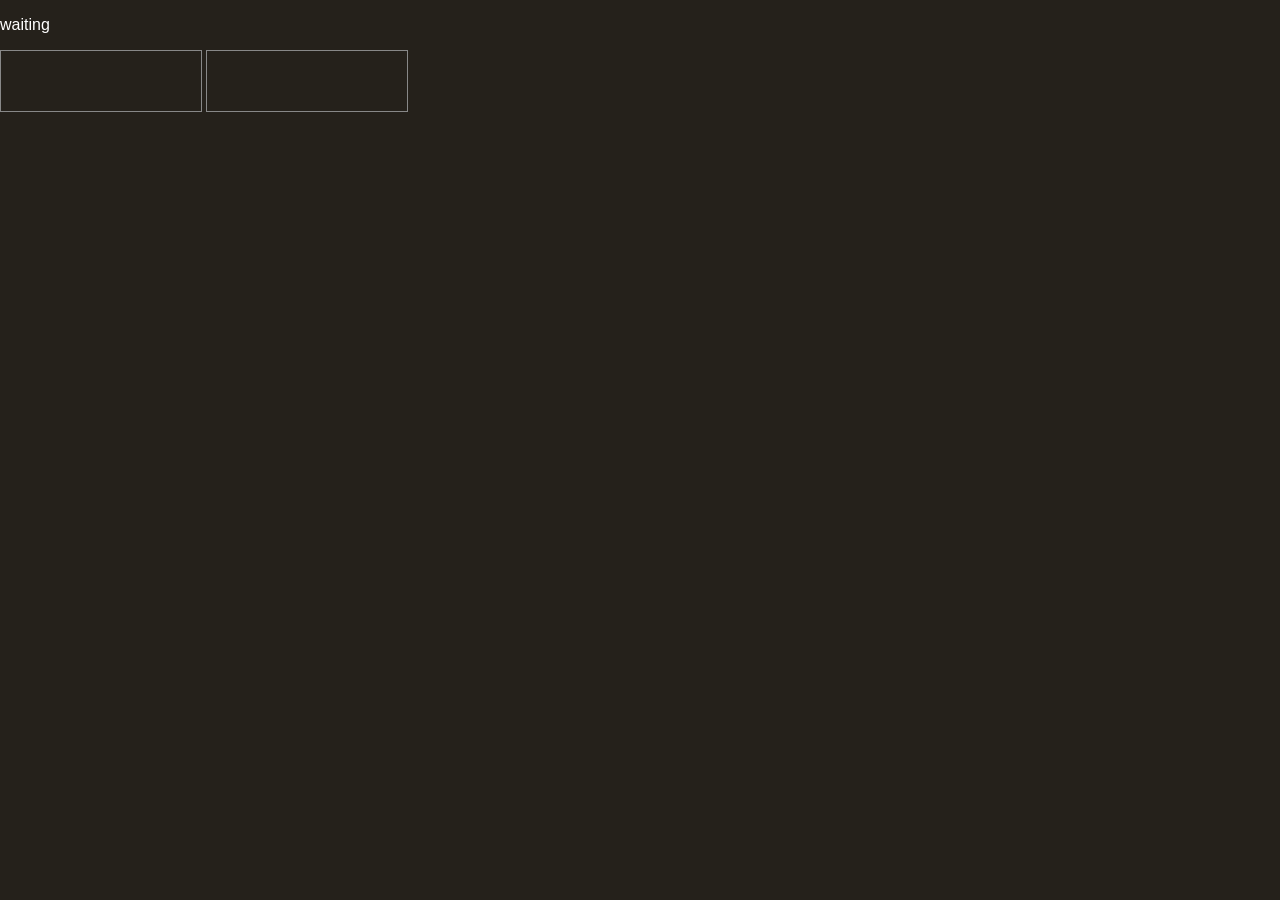
<file: src/gametest/resources/assets/graphene_gametest/web/bridge-callers/index.html>
<!DOCTYPE html>
<html lang="en">
<head>
<meta charset="utf-8">
<title>Bridge callers</title>
<style>
  html, body { margin: 0; background: #25211b; color: #fff; font: 16px sans-serif; }
  iframe { width: 200px; height: 60px; border: 1px solid #888; }
</style>
</head>
<body>
<p id="state">waiting</p>
<iframe id="same" src="frame.html"></iframe>
<iframe id="foreign"></iframe>
<script>
  const FRAME_SCRIPT = `
    <script>
      const call = { bridge: "graphene-ui", version: 1, kind: "event", channel: "test:frame", payload: { from: "foreign" } };
      function answer(result) { parent.postMessage(Object.assign({ frame: "foreign" }, result), "*"); }
      try {
        window.cefQuery({
          request: JSON.stringify(call),
          onSuccess: function () { answer({ ok: true }); },
          onFailure: function (code, message) { answer({ ok: false, code: code, message: message }); }
        });
      } catch (error) {
        answer({ ok: false, code: -1, message: String(error) });
      }
      try { window.open("https://bridge-popup.invalid/from-foreign-frame", "_blank"); } catch (ignored) {}
    <\/script>`;
  document.getElementById("foreign").src = "data:text/html;charset=utf-8," + encodeURIComponent(FRAME_SCRIPT);

  const results = {};
  let reported = false;

  function report() {
    if (reported || !results.same || !results.foreign || !globalThis.grapheneBridge || !globalThis.grapheneBridge.isReady()) {
      return;
    }

    reported = true;
    document.getElementById("state").textContent = "reported";
    globalThis.grapheneBridge.emit("test:report", results);
  }

  window.addEventListener("message", function (event) {
    if (event.data && typeof event.data.frame === "string") {
      results[event.data.frame] = event.data;
      report();
    }
  });

  function whenBridgeReady() {
    if (!globalThis.grapheneBridge) {
      setTimeout(whenBridgeReady, 20);
      return;
    }

    globalThis.grapheneBridge.ready().then(function () {
      globalThis.grapheneBridge.request("test:main", { from: "main" }).then(report);
    });
  }

  whenBridgeReady();
</script>
</body>
</html>
</file>
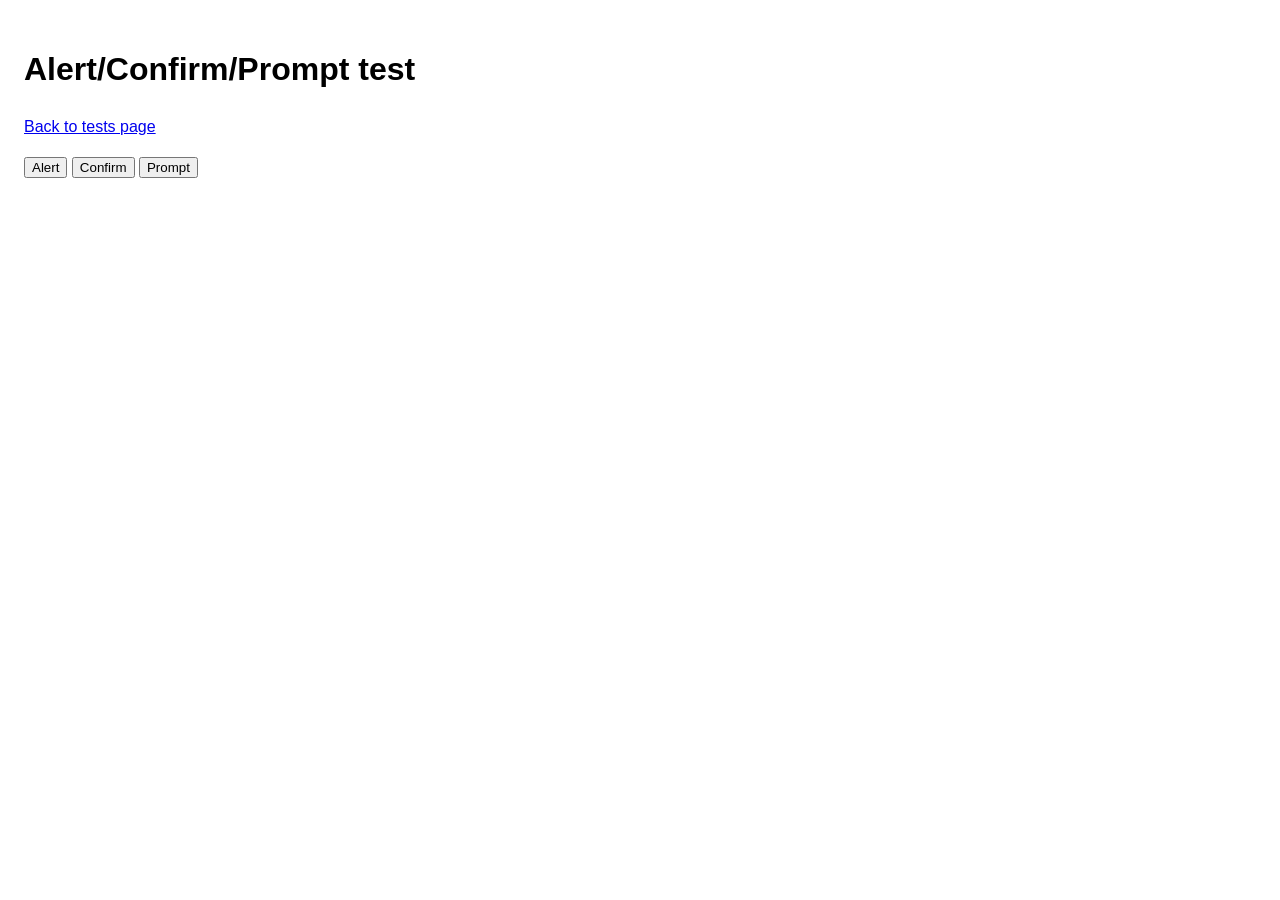
<file: src/debug/resources/assets/graphene-ui-debug/graphene_test/pages/alert.html>
<!doctype html>
<html lang="en">
<head>
    <meta charset="UTF-8">
    <meta content="width=device-width, initial-scale=1" name="viewport">
    <title>Graphene Alert Test</title>
    <link href="../styles/style.css" rel="stylesheet">
    <script>
        function showAlert() {
            alert("Hello from Graphene");
        }

        function showConfirm() {
            confirm("Confirm from Graphene");
        }

        function showPrompt() {
            prompt("Prompt from Graphene", "default value");
        }
    </script>
</head>
<body>
    <h1>Alert/Confirm/Prompt test</h1>
    <p><a href="tests.html">Back to tests page</a></p>
    <button onclick="showAlert()">Alert</button>
    <button onclick="showConfirm()">Confirm</button>
    <button onclick="showPrompt()">Prompt</button>
    </body>
</html>
</file>
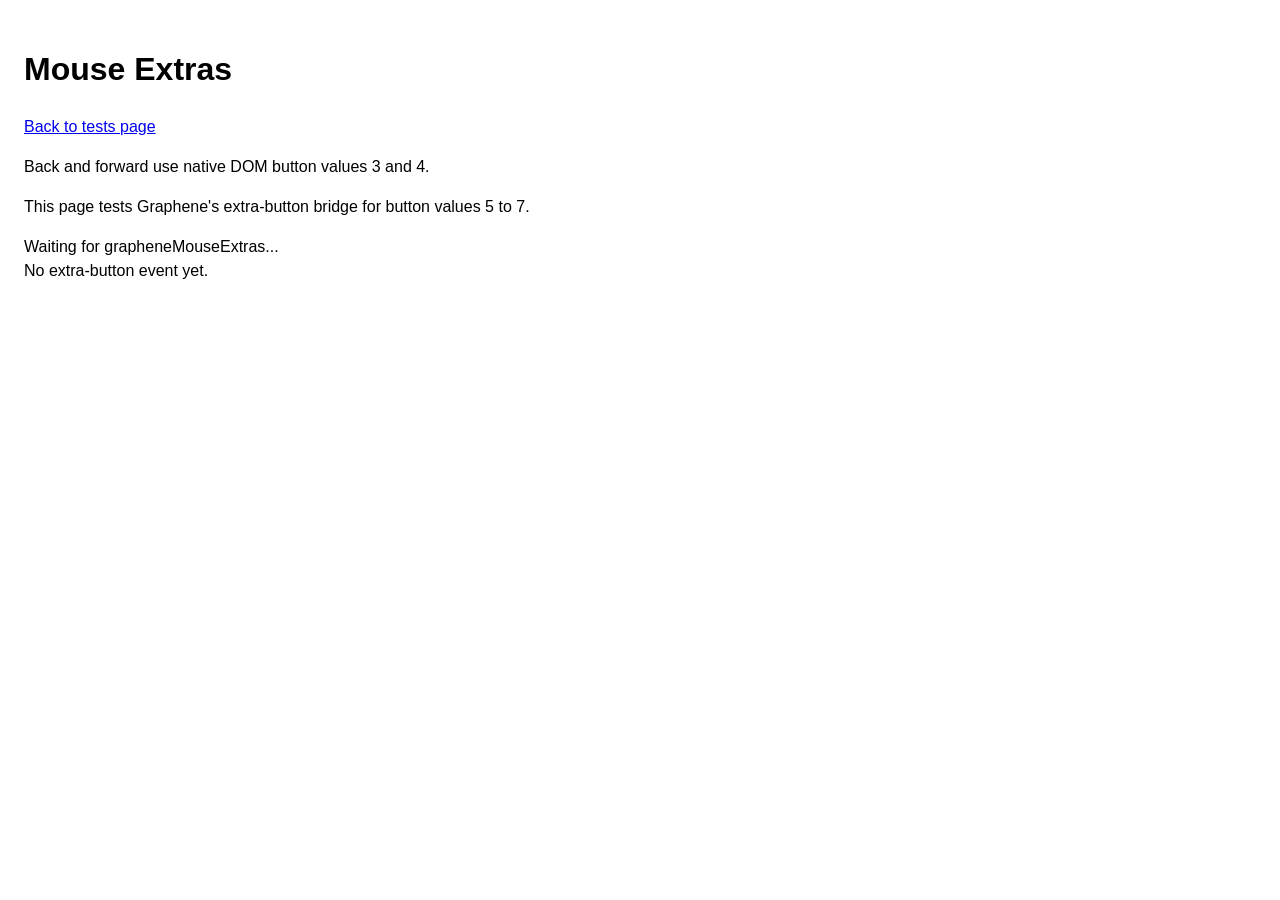
<file: src/debug/resources/assets/graphene-ui-debug/graphene_test/pages/mouse-extras.html>
<!doctype html>
<html lang="en">
<head>
    <meta charset="UTF-8">
    <meta content="width=device-width, initial-scale=1" name="viewport">
    <title>Graphene Mouse Extras Test</title>
    <link href="../styles/style.css" rel="stylesheet">
    <script defer src="../scripts/mouse-extras.js"></script>
</head>
<body>
    <h1>Mouse Extras</h1>
    <p><a href="tests.html">Back to tests page</a></p>
    <p>Back and forward use native DOM button values 3 and 4.</p>
    <p>This page tests Graphene's extra-button bridge for button values 5 to 7.</p>

    <div id="status">Waiting for grapheneMouseExtras...</div>
    <div id="details">No extra-button event yet.</div>
</body>
</html>
</file>
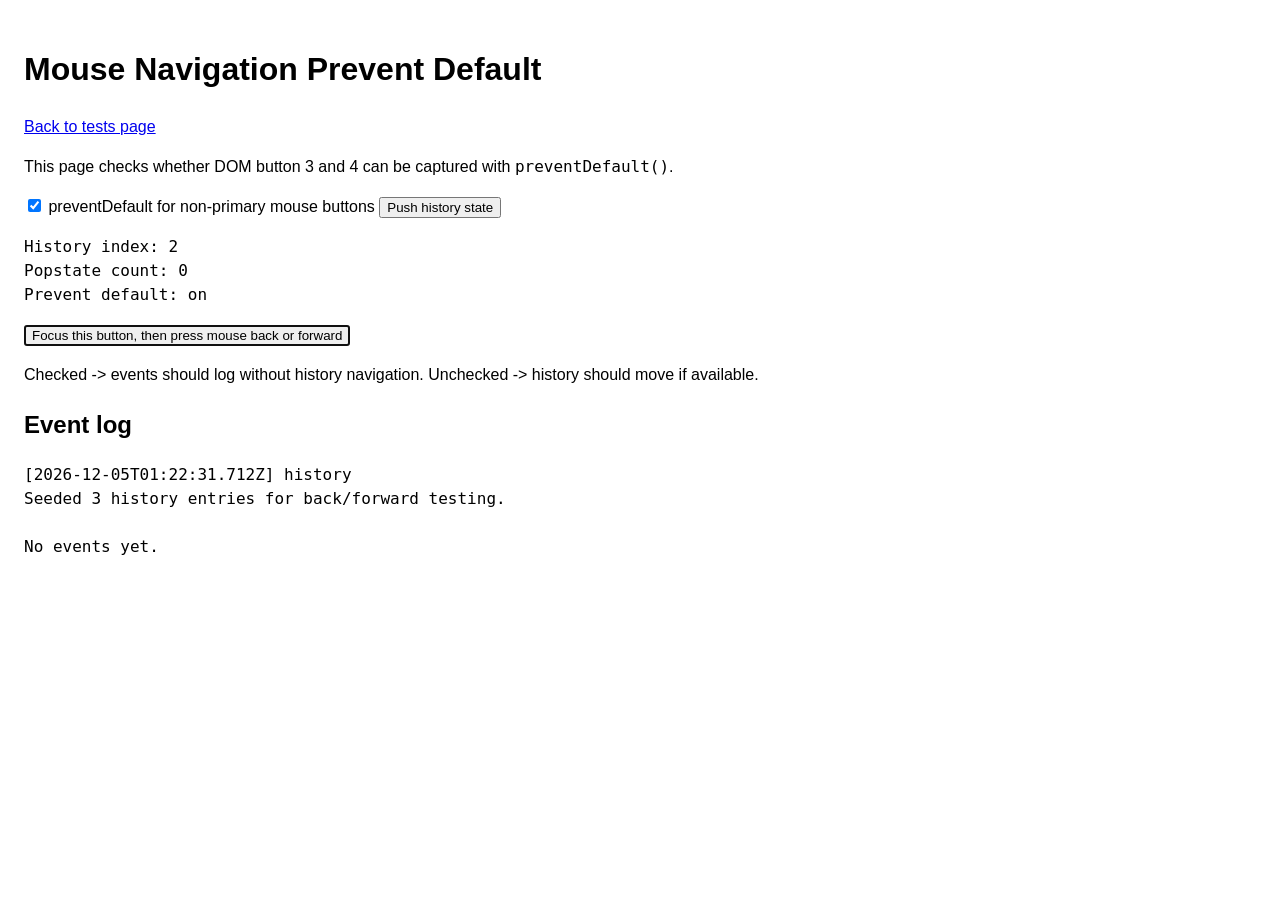
<file: src/debug/resources/assets/graphene-ui-debug/graphene_test/pages/mouse-navigation-prevent-default.html>
<!doctype html>
<html lang="en">
<head>
    <meta charset="UTF-8">
    <meta content="width=device-width, initial-scale=1" name="viewport">
    <title>Graphene Mouse Navigation Prevent Default Test</title>
    <link href="../styles/style.css" rel="stylesheet">
    <script defer src="../scripts/mouse-navigation-prevent-default.js"></script>
</head>
<body>
<h1>Mouse Navigation Prevent Default</h1>
<p><a href="tests.html">Back to tests page</a></p>
<p>This page checks whether DOM button 3 and 4 can be captured with <code>preventDefault()</code>.</p>

<div>
    <label><input checked id="prevent-non-primary" type="checkbox"> preventDefault for non-primary mouse buttons</label>
    <button id="push-state" type="button">Push history state</button>
</div>

<pre id="status">Waiting for input...</pre>

<div>
    <button autofocus id="capture-target" type="button">Focus this button, then press mouse back or forward</button>
    <p class="muted">Checked -> events should log without history navigation. Unchecked -> history should move if
        available.</p>
</div>

<div>
    <h2>Event log</h2>
    <pre id="event-log">No events yet.</pre>
</div>
</body>
</html>
</file>
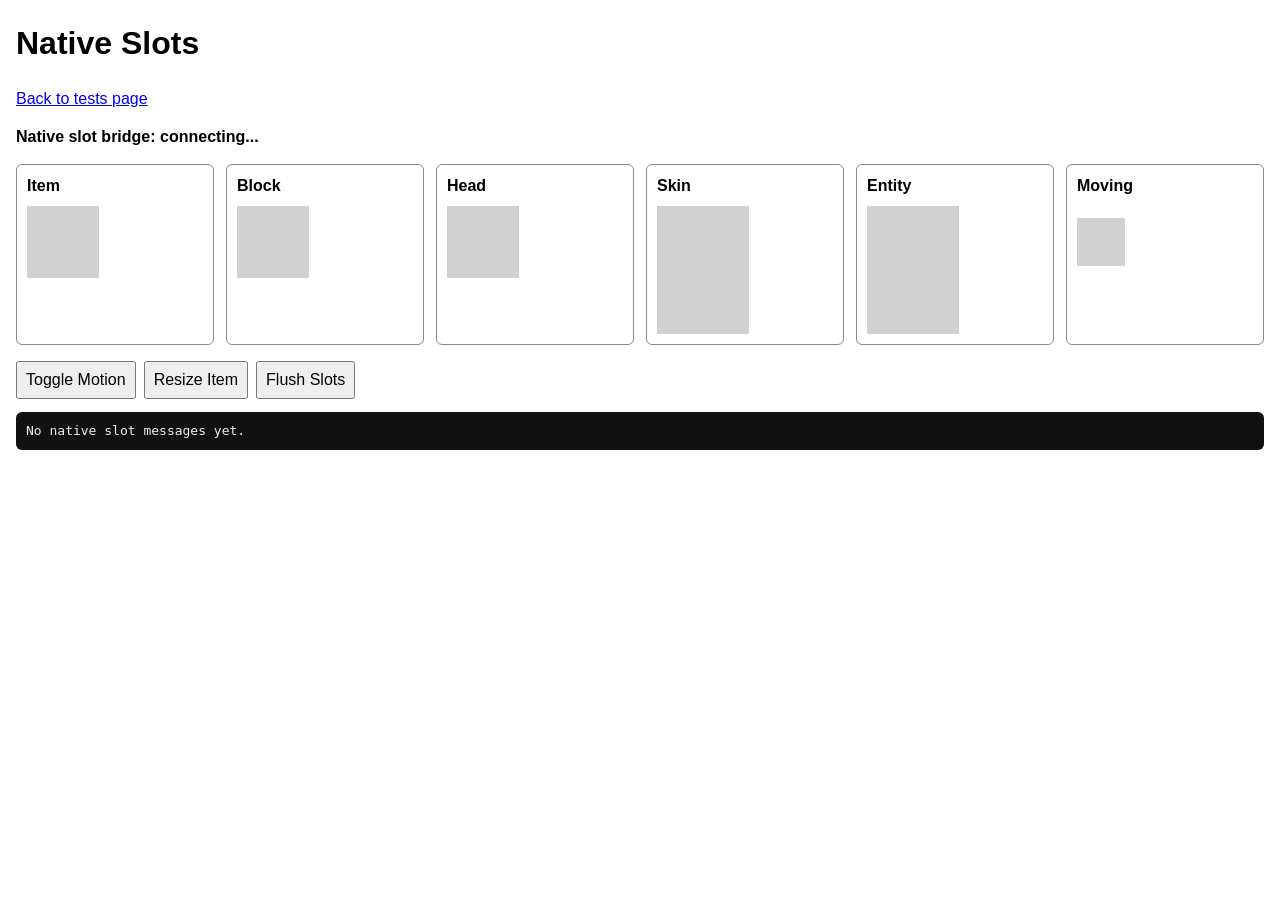
<file: src/debug/resources/assets/graphene-ui-debug/graphene_test/pages/native-slots.html>
<!doctype html>
<html lang="en">
<head>
    <meta charset="UTF-8">
    <meta content="width=device-width, initial-scale=1" name="viewport">
    <title>Graphene Native Slots Test</title>
    <link href="../styles/native-slots.css" rel="stylesheet">
    <script defer src="../scripts/native-slots.js"></script>
</head>
<body>
<h1>Native Slots</h1>
<p><a href="tests.html">Back to tests page</a></p>

<div id="native-slot-status">Native slot bridge: connecting...</div>

<section class="grid">
    <article>
        <h2>Item</h2>
        <div class="native-slot" id="native-item"></div>
    </article>
    <article>
        <h2>Block</h2>
        <div class="native-slot" id="native-block"></div>
    </article>
    <article>
        <h2>Head</h2>
        <div class="native-slot" id="native-head"></div>
    </article>
    <article>
        <h2>Skin</h2>
        <div class="native-slot native-slot-tall" id="native-skin"></div>
    </article>
    <article>
        <h2>Entity</h2>
        <div class="native-slot native-slot-tall" id="native-entity"></div>
    </article>
    <article>
        <h2>Moving</h2>
        <div class="motion-track">
            <div class="native-slot native-slot-small" id="native-moving"></div>
        </div>
    </article>
</section>

<div class="controls">
    <button id="toggle-motion" type="button">Toggle Motion</button>
    <button id="resize-item" type="button">Resize Item</button>
    <button id="flush-slots" type="button">Flush Slots</button>
</div>

<pre id="native-slot-log">No native slot messages yet.</pre>
</body>
</html>
</file>
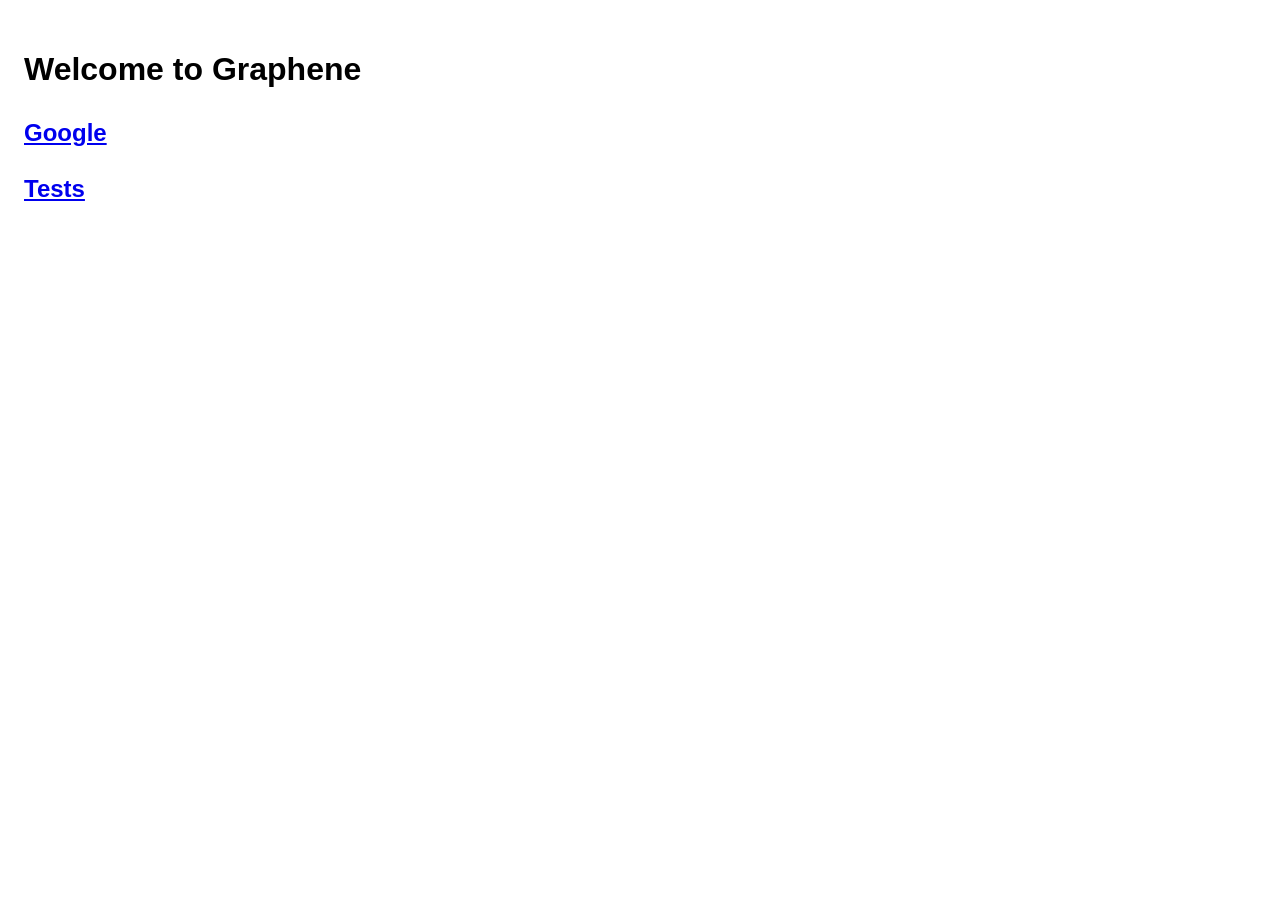
<file: src/debug/resources/assets/graphene-ui-debug/graphene_test/pages/welcome.html>
<!doctype html>
<html lang="en">
<head>
    <meta charset="UTF-8">
    <meta content="width=device-width, initial-scale=1" name="viewport">
    <title>Graphene</title>
    <link href="../styles/style.css" rel="stylesheet">
</head>
<body>
    <h1>Welcome to Graphene</h1>
    <h2><a href="https://www.google.com">Google</a></h2>
    <h2><a href="tests.html">Tests</a></h2>
</body>
</html>
</file>
<file: src/debug/resources/assets/graphene-ui-debug/graphene_test/styles/style.css>
body {
    font-family: "Segoe UI", Tahoma, Geneva, Verdana, sans-serif;
    font-size: 1rem;
    margin: 1rem;
    line-height: 1.5;
    color: black;
    padding: 0.5rem;
    border-radius: 1em;
}

tr, #response-log {
    background-color: white;
}

tr {
    border: medium black;
}
</file>
<file: src/debug/resources/assets/graphene-ui-debug/graphene_test/styles/native-slots.css>
body {
    font-family: sans-serif;
    margin: 16px;
    line-height: 1.4;
}

button {
    font: inherit;
    padding: 6px 8px;
}

#native-slot-status {
    font-weight: 700;
    margin: 8px 0 16px;
}

.grid {
    display: grid;
    grid-template-columns: repeat(auto-fit, minmax(150px, 1fr));
    gap: 12px;
    margin-bottom: 16px;
}

article {
    border: 1px solid #888;
    border-radius: 6px;
    padding: 10px;
    min-height: 138px;
    background: rgba(255, 255, 255, 0.08);
}

h2 {
    font-size: 16px;
    margin: 0 0 8px;
}

.native-slot {
    width: 72px;
    height: 72px;
    background: rgba(0, 0, 0, 0.18);
    outline: 1px dashed rgba(255, 255, 255, 0.65);
}

.native-slot-large {
    width: 112px;
    height: 112px;
}

.native-slot-tall {
    width: 92px;
    height: 128px;
}

.native-slot-small {
    width: 48px;
    height: 48px;
}

.motion-track {
    width: 130px;
    height: 72px;
    position: relative;
}

#native-moving {
    position: absolute;
    left: 0;
    top: 12px;
    animation: native-slot-motion 2.5s ease-in-out infinite alternate;
}

.motion-paused #native-moving {
    animation-play-state: paused;
}

.controls {
    display: flex;
    gap: 8px;
    flex-wrap: wrap;
    margin-bottom: 12px;
}

pre {
    background: #111;
    color: #eee;
    padding: 10px;
    border-radius: 6px;
    overflow: auto;
    max-height: 260px;
}

@keyframes native-slot-motion {
    from {
        transform: translateX(0);
    }

    to {
        transform: translateX(74px);
    }
}
</file>
